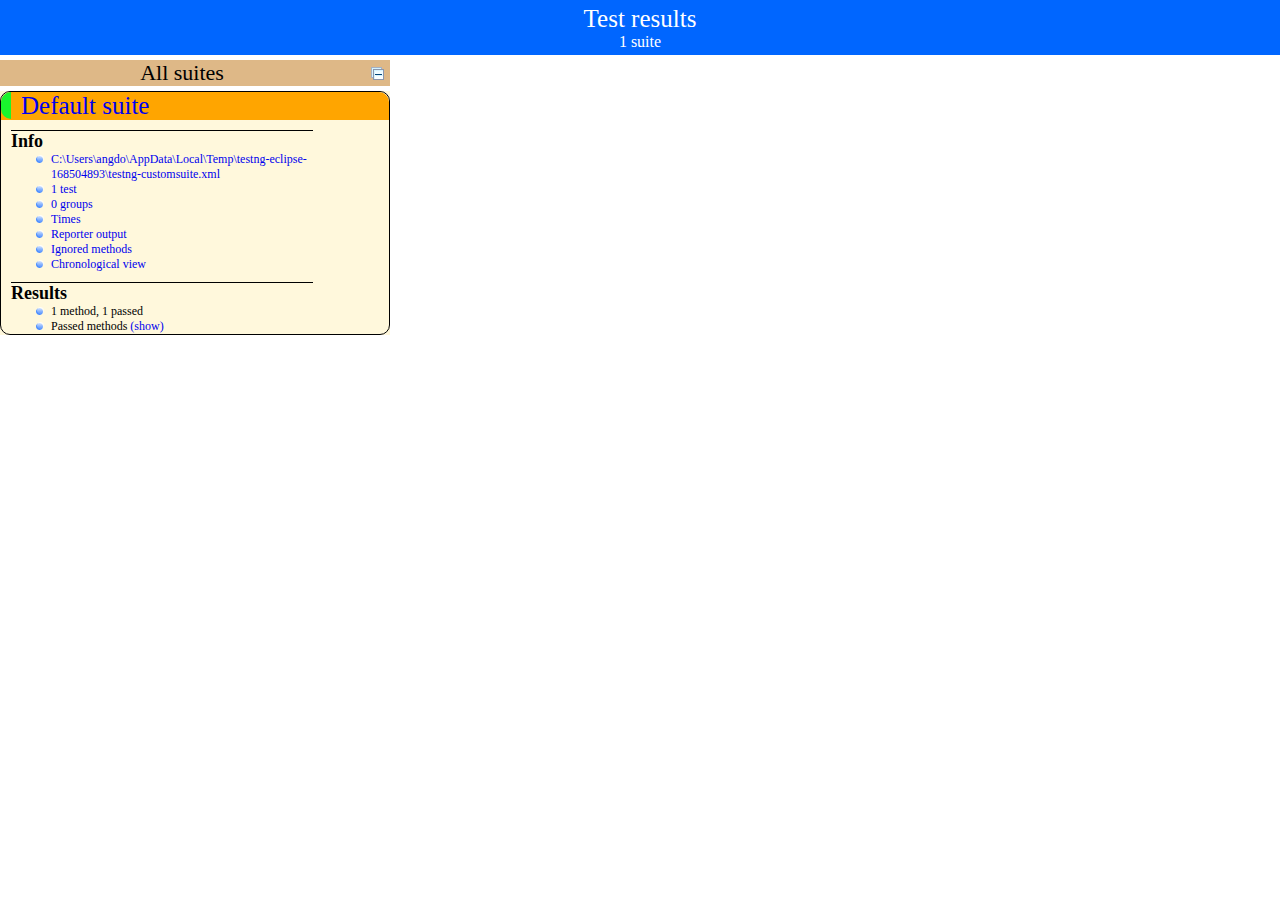
<file: test-output/index.html>
<!DOCTYPE html>

<html>
  <head>
  <meta charset='utf-8'>
  <title>TestNG reports</title>

    <link type="text/css" href="testng-reports.css" rel="stylesheet" />
    <script type="text/javascript" src="jquery-1.7.1.min.js"></script>
    <script type="text/javascript" src="testng-reports.js"></script>
    <script type="text/javascript" src="https://www.google.com/jsapi"></script>
    <script type='text/javascript'>
      google.load('visualization', '1', {packages:['table']});
      google.setOnLoadCallback(drawTable);
      var suiteTableInitFunctions = new Array();
      var suiteTableData = new Array();
    </script>
    <!--
      <script type="text/javascript" src="jquery-ui/js/jquery-ui-1.8.16.custom.min.js"></script>
     -->
  </head>

  <body>
    <div class="top-banner-root">
      <span class="top-banner-title-font">Test results</span>
      <br/>
      <span class="top-banner-font-1">1 suite</span>
    </div> <!-- top-banner-root -->
    <div class="navigator-root">
      <div class="navigator-suite-header">
        <span>All suites</span>
        <a href="#" title="Collapse/expand all the suites" class="collapse-all-link">
          <img src="collapseall.gif" class="collapse-all-icon">
          </img> <!-- collapse-all-icon -->
        </a> <!-- collapse-all-link -->
      </div> <!-- navigator-suite-header -->
      <div class="suite">
        <div class="rounded-window">
          <div class="suite-header light-rounded-window-top">
            <a href="#" panel-name="suite-Default_suite" class="navigator-link">
              <span class="suite-name border-passed">Default suite</span>
            </a> <!-- navigator-link -->
          </div> <!-- suite-header light-rounded-window-top -->
          <div class="navigator-suite-content">
            <div class="suite-section-title">
              <span>Info</span>
            </div> <!-- suite-section-title -->
            <div class="suite-section-content">
              <ul>
                <li>
                  <a href="#" panel-name="test-xml-Default_suite" class="navigator-link ">
                    <span>C:\Users\angdo\AppData\Local\Temp\testng-eclipse-168504893\testng-customsuite.xml</span>
                  </a> <!-- navigator-link  -->
                </li>
                <li>
                  <a href="#" panel-name="testlist-Default_suite" class="navigator-link ">
                    <span class="test-stats">1 test</span>
                  </a> <!-- navigator-link  -->
                </li>
                <li>
                  <a href="#" panel-name="group-Default_suite" class="navigator-link ">
                    <span>0 groups</span>
                  </a> <!-- navigator-link  -->
                </li>
                <li>
                  <a href="#" panel-name="times-Default_suite" class="navigator-link ">
                    <span>Times</span>
                  </a> <!-- navigator-link  -->
                </li>
                <li>
                  <a href="#" panel-name="reporter-Default_suite" class="navigator-link ">
                    <span>Reporter output</span>
                  </a> <!-- navigator-link  -->
                </li>
                <li>
                  <a href="#" panel-name="ignored-methods-Default_suite" class="navigator-link ">
                    <span>Ignored methods</span>
                  </a> <!-- navigator-link  -->
                </li>
                <li>
                  <a href="#" panel-name="chronological-Default_suite" class="navigator-link ">
                    <span>Chronological view</span>
                  </a> <!-- navigator-link  -->
                </li>
              </ul>
            </div> <!-- suite-section-content -->
            <div class="result-section">
              <div class="suite-section-title">
                <span>Results</span>
              </div> <!-- suite-section-title -->
              <div class="suite-section-content">
                <ul>
                  <li>
                    <span class="method-stats">1 method,   1 passed</span>
                  </li>
                  <li>
                    <span class="method-list-title passed">Passed methods</span>
                    <span class="show-or-hide-methods passed">
                      <a href="#" panel-name="suite-Default_suite" class="hide-methods passed suite-Default_suite"> (hide)</a> <!-- hide-methods passed suite-Default_suite -->
                      <a href="#" panel-name="suite-Default_suite" class="show-methods passed suite-Default_suite"> (show)</a> <!-- show-methods passed suite-Default_suite -->
                    </span>
                    <div class="method-list-content passed suite-Default_suite">
                      <span>
                        <img src="passed.png" width="3%"/>
                        <a href="#" panel-name="suite-Default_suite" title="restaurant_project.SeleniumTest" class="method navigator-link" hash-for-method="testGetRestById">testGetRestById</a> <!-- method navigator-link -->
                      </span>
                      <br/>
                    </div> <!-- method-list-content passed suite-Default_suite -->
                  </li>
                </ul>
              </div> <!-- suite-section-content -->
            </div> <!-- result-section -->
          </div> <!-- navigator-suite-content -->
        </div> <!-- rounded-window -->
      </div> <!-- suite -->
    </div> <!-- navigator-root -->
    <div class="wrapper">
      <div class="main-panel-root">
        <div panel-name="suite-Default_suite" class="panel Default_suite">
          <div class="suite-Default_suite-class-passed">
            <div class="main-panel-header rounded-window-top">
              <img src="passed.png"/>
              <span class="class-name">restaurant_project.SeleniumTest</span>
            </div> <!-- main-panel-header rounded-window-top -->
            <div class="main-panel-content rounded-window-bottom">
              <div class="method">
                <div class="method-content">
                  <a name="testGetRestById">
                  </a> <!-- testGetRestById -->
                  <span class="method-name">testGetRestById</span>
                </div> <!-- method-content -->
              </div> <!-- method -->
            </div> <!-- main-panel-content rounded-window-bottom -->
          </div> <!-- suite-Default_suite-class-passed -->
        </div> <!-- panel Default_suite -->
        <div panel-name="test-xml-Default_suite" class="panel">
          <div class="main-panel-header rounded-window-top">
            <span class="header-content">C:\Users\angdo\AppData\Local\Temp\testng-eclipse-168504893\testng-customsuite.xml</span>
          </div> <!-- main-panel-header rounded-window-top -->
          <div class="main-panel-content rounded-window-bottom">
            <pre>
&lt;?xml version=&quot;1.0&quot; encoding=&quot;UTF-8&quot;?&gt;
&lt;!DOCTYPE suite SYSTEM &quot;https://testng.org/testng-1.0.dtd&quot;&gt;
&lt;suite name=&quot;Default suite&quot; guice-stage=&quot;DEVELOPMENT&quot;&gt;
  &lt;test thread-count=&quot;5&quot; name=&quot;Default test&quot; verbose=&quot;2&quot;&gt;
    &lt;classes&gt;
      &lt;class name=&quot;restaurant_project.SeleniumTest&quot;/&gt;
    &lt;/classes&gt;
  &lt;/test&gt; &lt;!-- Default test --&gt;
&lt;/suite&gt; &lt;!-- Default suite --&gt;
            </pre>
          </div> <!-- main-panel-content rounded-window-bottom -->
        </div> <!-- panel -->
        <div panel-name="testlist-Default_suite" class="panel">
          <div class="main-panel-header rounded-window-top">
            <span class="header-content">Tests for Default suite</span>
          </div> <!-- main-panel-header rounded-window-top -->
          <div class="main-panel-content rounded-window-bottom">
            <ul>
              <li>
                <span class="test-name">Default test (1 class)</span>
              </li>
            </ul>
          </div> <!-- main-panel-content rounded-window-bottom -->
        </div> <!-- panel -->
        <div panel-name="group-Default_suite" class="panel">
          <div class="main-panel-header rounded-window-top">
            <span class="header-content">Groups for Default suite</span>
          </div> <!-- main-panel-header rounded-window-top -->
          <div class="main-panel-content rounded-window-bottom">
          </div> <!-- main-panel-content rounded-window-bottom -->
        </div> <!-- panel -->
        <div panel-name="times-Default_suite" class="panel">
          <div class="main-panel-header rounded-window-top">
            <span class="header-content">Times for Default suite</span>
          </div> <!-- main-panel-header rounded-window-top -->
          <div class="main-panel-content rounded-window-bottom">
            <div class="times-div">
              <script type="text/javascript">
suiteTableInitFunctions.push('tableData_Default_suite');
function tableData_Default_suite() {
var data = new google.visualization.DataTable();
data.addColumn('number', 'Number');
data.addColumn('string', 'Method');
data.addColumn('string', 'Class');
data.addColumn('number', 'Time (ms)');
data.addRows(1);
data.setCell(0, 0, 0)
data.setCell(0, 1, 'testGetRestById')
data.setCell(0, 2, 'restaurant_project.SeleniumTest')
data.setCell(0, 3, 1617);
window.suiteTableData['Default_suite']= { tableData: data, tableDiv: 'times-div-Default_suite'}
return data;
}
              </script>
              <span class="suite-total-time">Total running time: 1 seconds</span>
              <div id="times-div-Default_suite">
              </div> <!-- times-div-Default_suite -->
            </div> <!-- times-div -->
          </div> <!-- main-panel-content rounded-window-bottom -->
        </div> <!-- panel -->
        <div panel-name="reporter-Default_suite" class="panel">
          <div class="main-panel-header rounded-window-top">
            <span class="header-content">Reporter output for Default suite</span>
          </div> <!-- main-panel-header rounded-window-top -->
          <div class="main-panel-content rounded-window-bottom">
          </div> <!-- main-panel-content rounded-window-bottom -->
        </div> <!-- panel -->
        <div panel-name="ignored-methods-Default_suite" class="panel">
          <div class="main-panel-header rounded-window-top">
            <span class="header-content">0 ignored methods</span>
          </div> <!-- main-panel-header rounded-window-top -->
          <div class="main-panel-content rounded-window-bottom">
          </div> <!-- main-panel-content rounded-window-bottom -->
        </div> <!-- panel -->
        <div panel-name="chronological-Default_suite" class="panel">
          <div class="main-panel-header rounded-window-top">
            <span class="header-content">Methods in chronological order</span>
          </div> <!-- main-panel-header rounded-window-top -->
          <div class="main-panel-content rounded-window-bottom">
            <div class="chronological-class">
              <div class="chronological-class-name">restaurant_project.SeleniumTest</div> <!-- chronological-class-name -->
              <div class="configuration-test before">
                <span class="method-name">beforeTest</span>
                <span class="method-start">0 ms</span>
              </div> <!-- configuration-test before -->
              <div class="test-method">
                <span class="method-name">testGetRestById</span>
                <span class="method-start">1006 ms</span>
              </div> <!-- test-method -->
              <div class="configuration-test after">
                <span class="method-name">afterTest</span>
                <span class="method-start">2629 ms</span>
              </div> <!-- configuration-test after -->
          </div> <!-- main-panel-content rounded-window-bottom -->
        </div> <!-- panel -->
      </div> <!-- main-panel-root -->
    </div> <!-- wrapper -->
  </body>
</html>
</file>
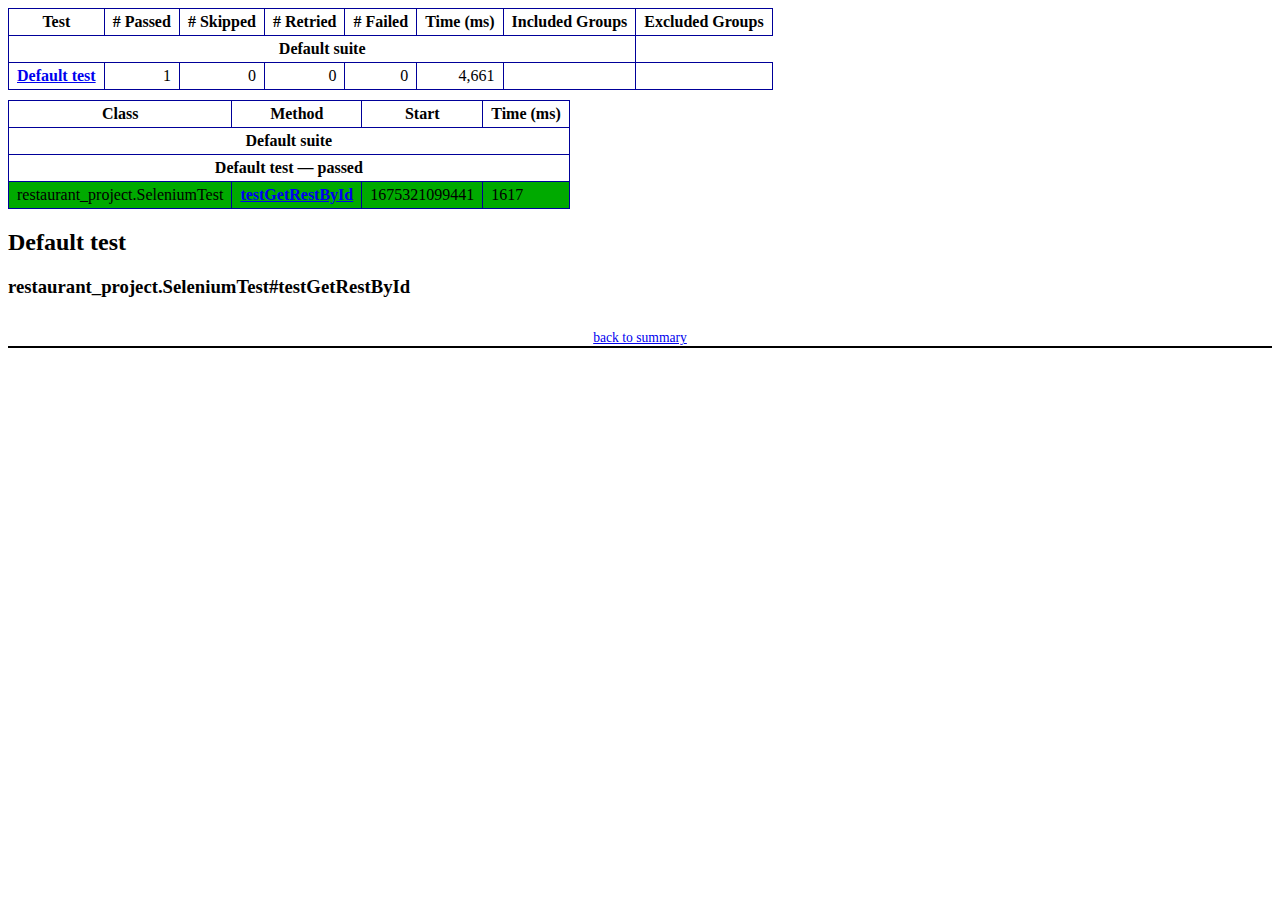
<file: test-output/emailable-report.html>
<!DOCTYPE html PUBLIC "-//W3C//DTD XHTML 1.1//EN" "http://www.w3.org/TR/xhtml11/DTD/xhtml11.dtd">
<html xmlns="http://www.w3.org/1999/xhtml">
<head>
<meta http-equiv="content-type" content="text/html; charset=UTF-8"/>
<title>TestNG Report</title>
<style type="text/css">table {margin-bottom:10px;border-collapse:collapse;empty-cells:show}th,td {border:1px solid #009;padding:.25em .5em}th {vertical-align:bottom}td {vertical-align:top}table a {font-weight:bold}.stripe td {background-color: #E6EBF9}.num {text-align:right}.passedodd td {background-color: #3F3}.passedeven td {background-color: #0A0}.skippedodd td {background-color: #DDD}.skippedeven td {background-color: #CCC}.failedodd td,.attn {background-color: #F33}.failedeven td,.stripe .attn {background-color: #D00}.stacktrace {white-space:pre;font-family:monospace}.totop {font-size:85%;text-align:center;border-bottom:2px solid #000}.invisible {display:none}</style>
</head>
<body>
<table>
<tr><th>Test</th><th># Passed</th><th># Skipped</th><th># Retried</th><th># Failed</th><th>Time (ms)</th><th>Included Groups</th><th>Excluded Groups</th></tr>
<tr><th colspan="7">Default suite</th></tr>
<tr><td><a href="#t0">Default test</a></td><td class="num">1</td><td class="num">0</td><td class="num">0</td><td class="num">0</td><td class="num">4,661</td><td></td><td></td></tr>
</table>
<table id='summary'><thead><tr><th>Class</th><th>Method</th><th>Start</th><th>Time (ms)</th></tr></thead><tbody><tr><th colspan="4">Default suite</th></tr></tbody><tbody id="t0"><tr><th colspan="4">Default test &#8212; passed</th></tr><tr class="passedeven"><td rowspan="1">restaurant_project.SeleniumTest</td><td><a href="#m0">testGetRestById</a></td><td rowspan="1">1675321099441</td><td rowspan="1">1617</td></tr></tbody>
</table>
<h2>Default test</h2><h3 id="m0">restaurant_project.SeleniumTest#testGetRestById</h3><table class="result"><tr><th class="invisible"/></tr></table><p class="totop"><a href="#summary">back to summary</a></p>
</body>
</html>
</file>
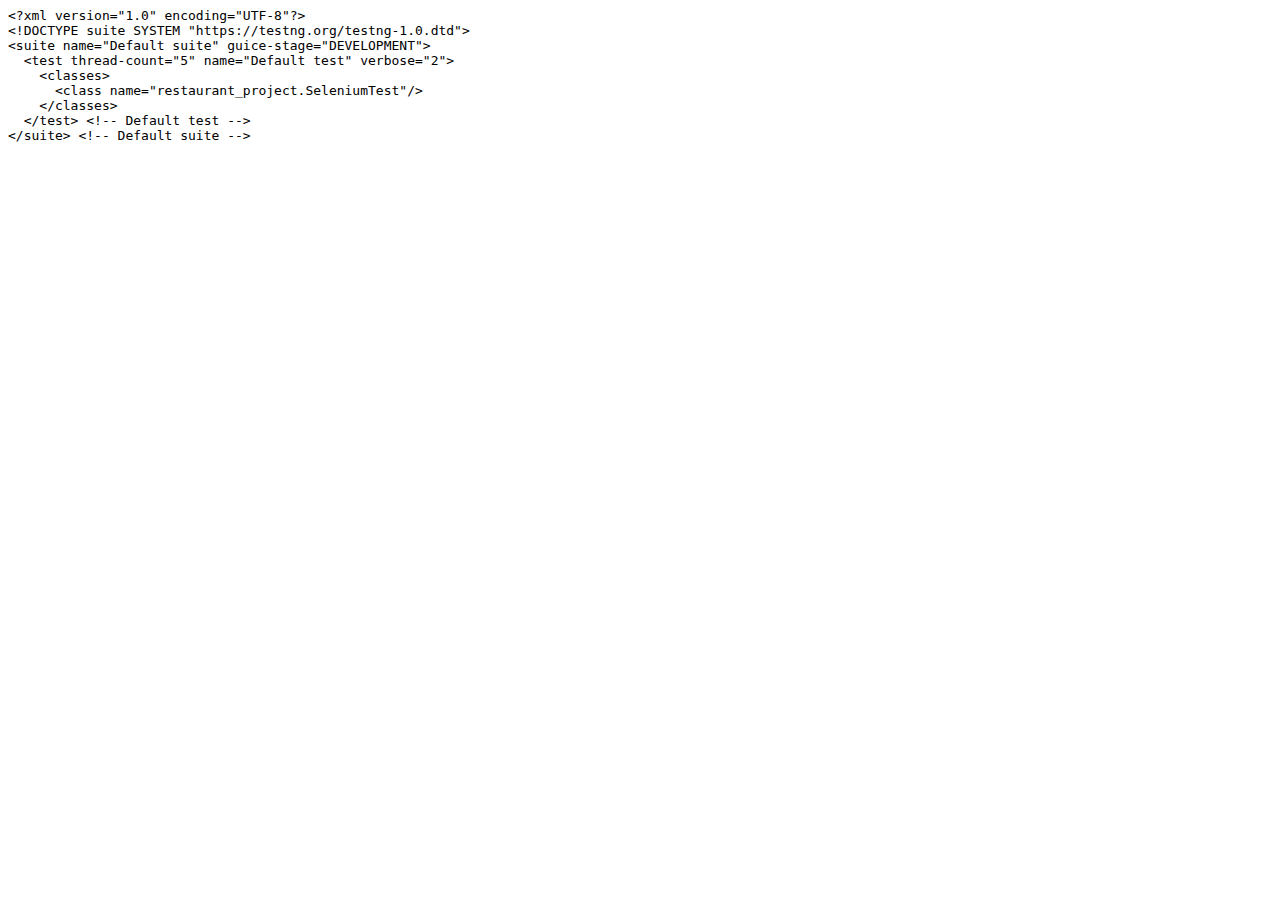
<file: test-output/old/Default suite/testng.xml.html>
<html><head><title>testng.xml for Default suite</title></head><body><tt>&lt;?xml&nbsp;version="1.0"&nbsp;encoding="UTF-8"?&gt;<br/>&lt;!DOCTYPE&nbsp;suite&nbsp;SYSTEM&nbsp;"https://testng.org/testng-1.0.dtd"&gt;<br/>&lt;suite&nbsp;name="Default&nbsp;suite"&nbsp;guice-stage="DEVELOPMENT"&gt;<br/>&nbsp;&nbsp;&lt;test&nbsp;thread-count="5"&nbsp;name="Default&nbsp;test"&nbsp;verbose="2"&gt;<br/>&nbsp;&nbsp;&nbsp;&nbsp;&lt;classes&gt;<br/>&nbsp;&nbsp;&nbsp;&nbsp;&nbsp;&nbsp;&lt;class&nbsp;name="restaurant_project.SeleniumTest"/&gt;<br/>&nbsp;&nbsp;&nbsp;&nbsp;&lt;/classes&gt;<br/>&nbsp;&nbsp;&lt;/test&gt;&nbsp;&lt;!--&nbsp;Default&nbsp;test&nbsp;--&gt;<br/>&lt;/suite&gt;&nbsp;&lt;!--&nbsp;Default&nbsp;suite&nbsp;--&gt;<br/></tt></body></html>
</file>
<file: test-output/testng-reports.css>
body {
    margin: 0 0 5px 5px;
}

ul {
    margin: 0;
}

li {
    list-style-type: none;
}

a {
    text-decoration: none;
}

a:hover {
    text-decoration: underline;
}

.navigator-selected {
    background: #ffa500;
}

.wrapper {
    position: absolute;
    top: 60px;
    bottom: 0;
    left: 400px;
    right: 0;
    overflow: auto;
}

.navigator-root {
    position: absolute;
    top: 60px;
    bottom: 0;
    left: 0;
    width: 400px;
    overflow-y: auto;
}

.suite {
    margin: 0 10px 10px 0;
    background-color: #fff8dc;
}

.suite-name {
    padding-left: 10px;
    font-size: 25px;
    font-family: Times, sans-serif;
}

.main-panel-header {
    padding: 5px;
    background-color: #9FB4D9; /*afeeee*/;
    font-family: monospace;
    font-size: 18px;
}

.main-panel-content {
    padding: 5px;
    margin-bottom: 10px;
    background-color: #DEE8FC; /*d0ffff*/;
}

.rounded-window {
    border-radius: 10px;
    border-style: solid;
    border-width: 1px;
}

.rounded-window-top {
    border-top-right-radius: 10px 10px;
    border-top-left-radius: 10px 10px;
    border-style: solid;
    border-width: 1px;
    overflow: auto;
}

.light-rounded-window-top {
    border-top-right-radius: 10px 10px;
    border-top-left-radius: 10px 10px;
}

.rounded-window-bottom {
    border-style: solid;
    border-width: 0 1px 1px 1px;
    border-bottom-right-radius: 10px 10px;
    border-bottom-left-radius: 10px 10px;
    overflow: auto;
}

.method-name {
    font-size: 12px;
    font-family: monospace;
}

.method-content {
    border-style: solid;
    border-width: 0 0 1px 0;
    margin-bottom: 10px;
    padding-bottom: 5px;
    width: 80%;
}

.parameters {
    font-size: 14px;
    font-family: monospace;
}

.stack-trace {
    white-space: pre;
    font-family: monospace;
    font-size: 12px;
    font-weight: bold;
    margin-top: 0;
    margin-left: 20px;
}

.testng-xml {
    font-family: monospace;
}

.method-list-content {
    margin-left: 10px;
}

.navigator-suite-content {
    margin-left: 10px;
    font: 12px 'Lucida Grande';
}

.suite-section-title {
    margin-top: 10px;
    width: 80%;
    border-style: solid;
    border-width: 1px 0 0 0;
    font-family: Times, sans-serif;
    font-size: 18px;
    font-weight: bold;
}

.suite-section-content {
    list-style-image: url(bullet_point.png);
}

.top-banner-root {
    position: absolute;
    top: 0;
    height: 45px;
    left: 0;
    right: 0;
    padding: 5px;
    margin: 0 0 5px 0;
    background-color: #0066ff;
    font-family: Times, sans-serif;
    color: #fff;
    text-align: center;
}

.top-banner-title-font {
    font-size: 25px;
}

.test-name {
    font-family: 'Lucida Grande', sans-serif;
    font-size: 16px;
}

.suite-icon {
    padding: 5px;
    float: right;
    height: 20px;
}

.test-group {
    font: 20px 'Lucida Grande';
    margin: 5px 5px 10px 5px;
    border-width: 0 0 1px 0;
    border-style: solid;
    padding: 5px;
}

.test-group-name {
    font-weight: bold;
}

.method-in-group {
    font-size: 16px;
    margin-left: 80px;
}

table.google-visualization-table-table {
    width: 100%;
}

.reporter-method-name {
    font-size: 14px;
    font-family: monospace;
}

.reporter-method-output-div {
    padding: 5px;
    margin: 0 0 5px 20px;
    font-size: 12px;
    font-family: monospace;
    border-width: 0 0 0 1px;
    border-style: solid;
}

.ignored-class-div {
    font-size: 14px;
    font-family: monospace;
}

.ignored-methods-div {
    padding: 5px;
    margin: 0 0 5px 20px;
    font-size: 12px;
    font-family: monospace;
    border-width: 0 0 0 1px;
    border-style: solid;
}

.border-failed {
    border-top-left-radius: 10px 10px;
    border-bottom-left-radius: 10px 10px;
    border-style: solid;
    border-width: 0 0 0 10px;
    border-color: #f00;
}

.border-skipped {
    border-top-left-radius: 10px 10px;
    border-bottom-left-radius: 10px 10px;
    border-style: solid;
    border-width: 0 0 0 10px;
    border-color: #edc600;
}

.border-passed {
    border-top-left-radius: 10px 10px;
    border-bottom-left-radius: 10px 10px;
    border-style: solid;
    border-width: 0 0 0 10px;
    border-color: #19f52d;
}

.times-div {
    text-align: center;
    padding: 5px;
}

.suite-total-time {
    font: 16px 'Lucida Grande';
}

.configuration-suite {
    margin-left: 20px;
}

.configuration-test {
    margin-left: 40px;
}

.configuration-class {
    margin-left: 60px;
}

.configuration-method {
    margin-left: 80px;
}

.test-method {
    margin-left: 100px;
}

.chronological-class {
    background-color: skyblue;
    border-style: solid;
    border-width: 0 0 1px 1px;
}

.method-start {
    float: right;
}

.chronological-class-name {
    padding: 0 0 0 5px;
    color: #008;
}

.after, .before, .test-method {
    font-family: monospace;
    font-size: 14px;
}

.navigator-suite-header {
    font-size: 22px;
    margin: 0 10px 5px 0;
    background-color: #deb887;
    text-align: center;
}

.collapse-all-icon {
    padding: 5px;
    float: right;
}
</file>
